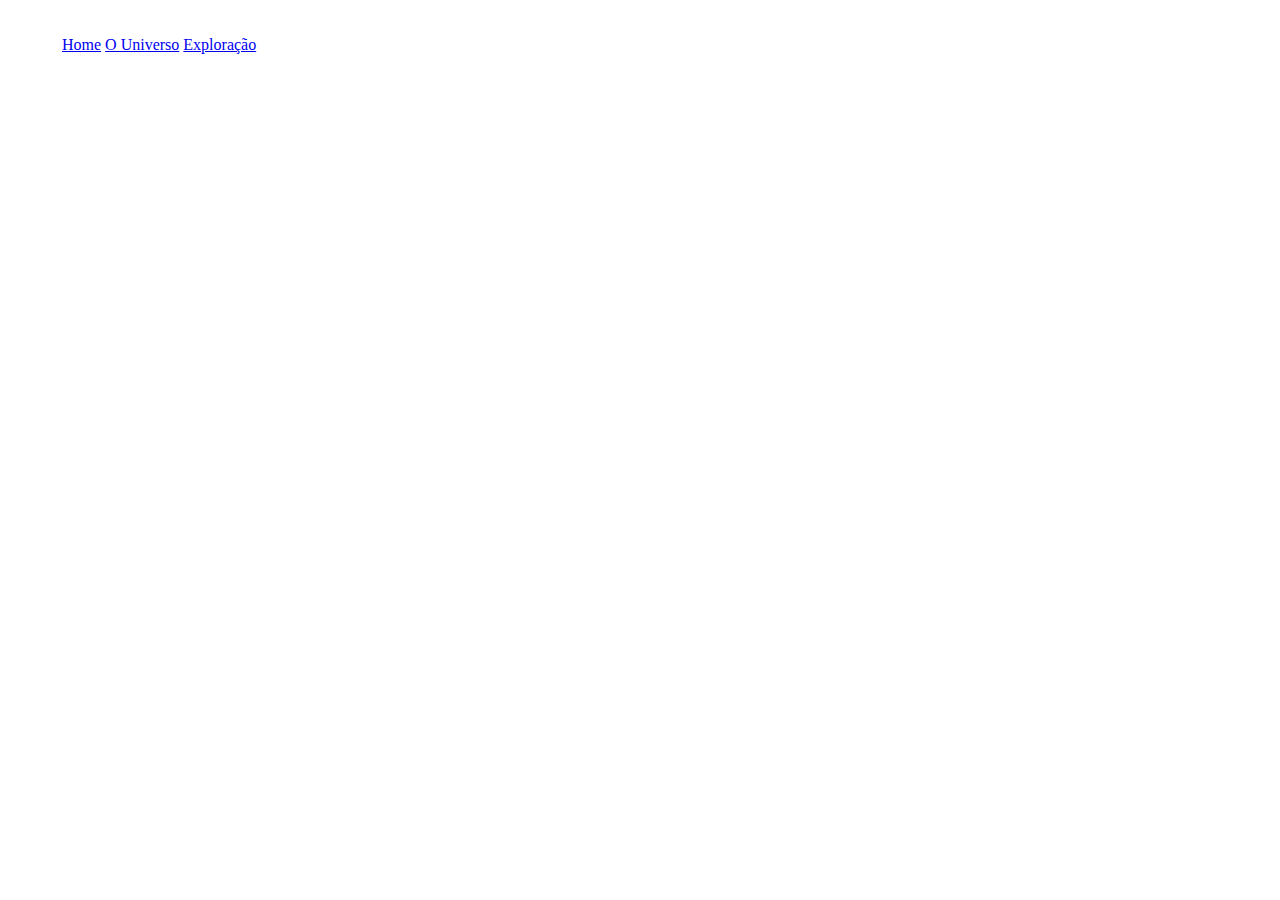
<file: index.html>
<!DOCTYPE html>
<html lang="pt-br">
  <head>
    <meta charset="UTF-8" />
    <meta http-equiv="X-UA-Compatible" content="IE=edge" />
    <meta name="viewport" content="width=device-width, initial-scale=1.0" />
    <title>O Universo</title>
    <link rel="preconnect" href="https://fonts.googleapis.com" />
    <link rel="preconnect" href="https://fonts.gstatic.com" crossorigin />
    <link
      href="https://fonts.googleapis.com/css2?family=Roboto&display=swap"
      rel="stylesheet"
    />
  </head>
  <body>
    <nav>
      <img src="./images/img_universe.svg" alt="Ilustração galácia">
      <a href="/" onclick="route()">Home</a>
      <a href="/theUniverse" onclick="route()">O Universo</a>
      <a href="exploration" onclick="route()">Exploração</a>
    </nav>

    <div id="app"></div>

    <script src="./js/index.js" type="module"></script>
  </body>
</html>
</file>
